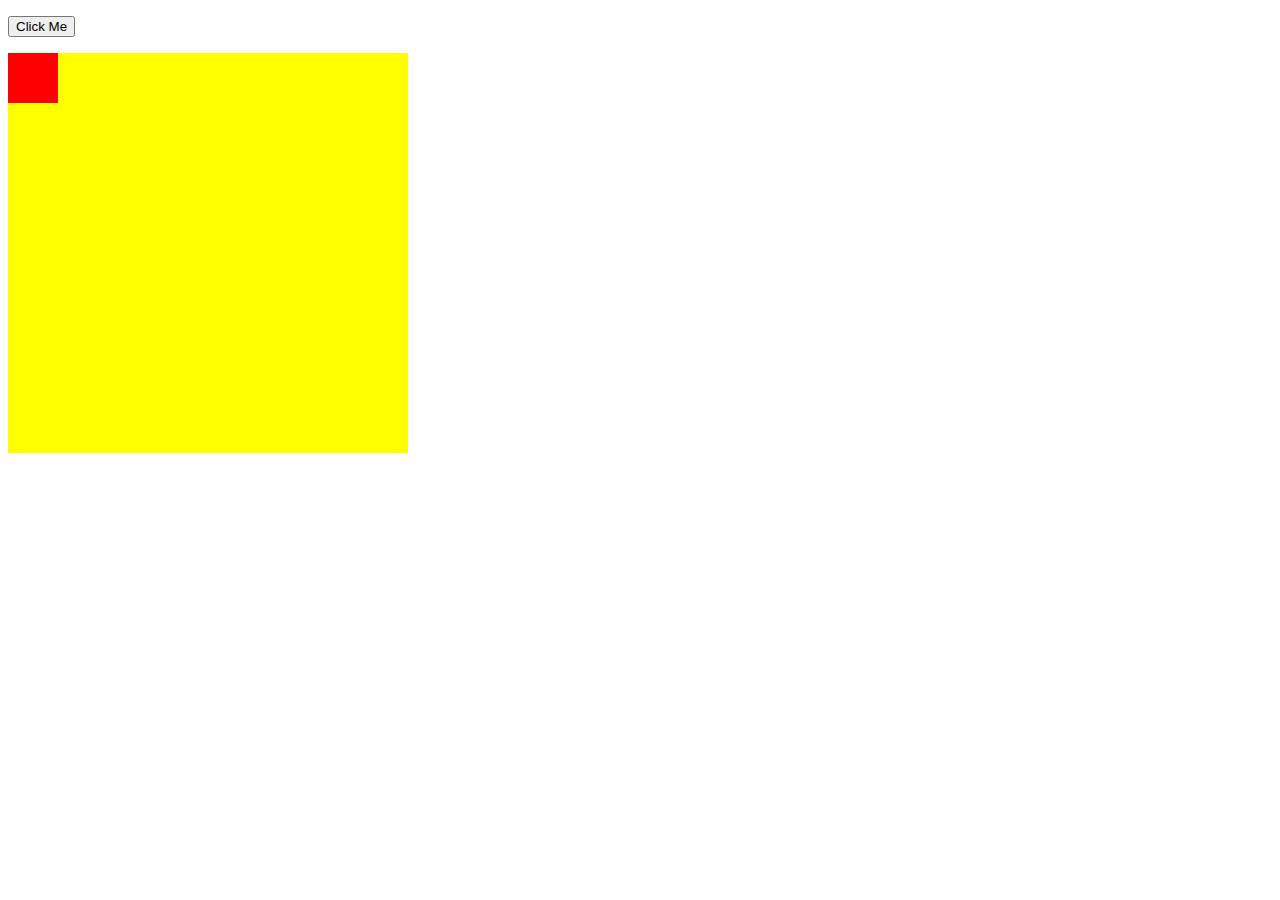
<file: src/Project Files (WIP)/Animate/index.html>
<!DOCTYPE html>
<html>
<style>
    #myContainer {
        width: 400px;
        height: 400px;
        position: relative;
        background: yellow;
    }

    #myAnimation {
        width: 50px;
        height: 50px;
        position: absolute;
        background-color: red;
    }
</style>
<body>

    <p>
        <button onclick="myMove()">Click Me</button>
    </p>

    <div id="myContainer">
        <div id="myAnimation"></div>
    </div>

    <script>
function myMove() {
  var elem = document.getElementById("myAnimation");
  var pos = 0;
    var id = setInterval(frame, 10);
    var test = elem.getContext('2d');
    ctx.rotate(50 * Math.PI / 180);

  function frame() {
    if (pos == 350) {
      clearInterval(id);
    } else {
      pos++;
        elem.style.top = pos + 'px';
        
    }
  }
}
    </script>

</body>
</html>
</file>
